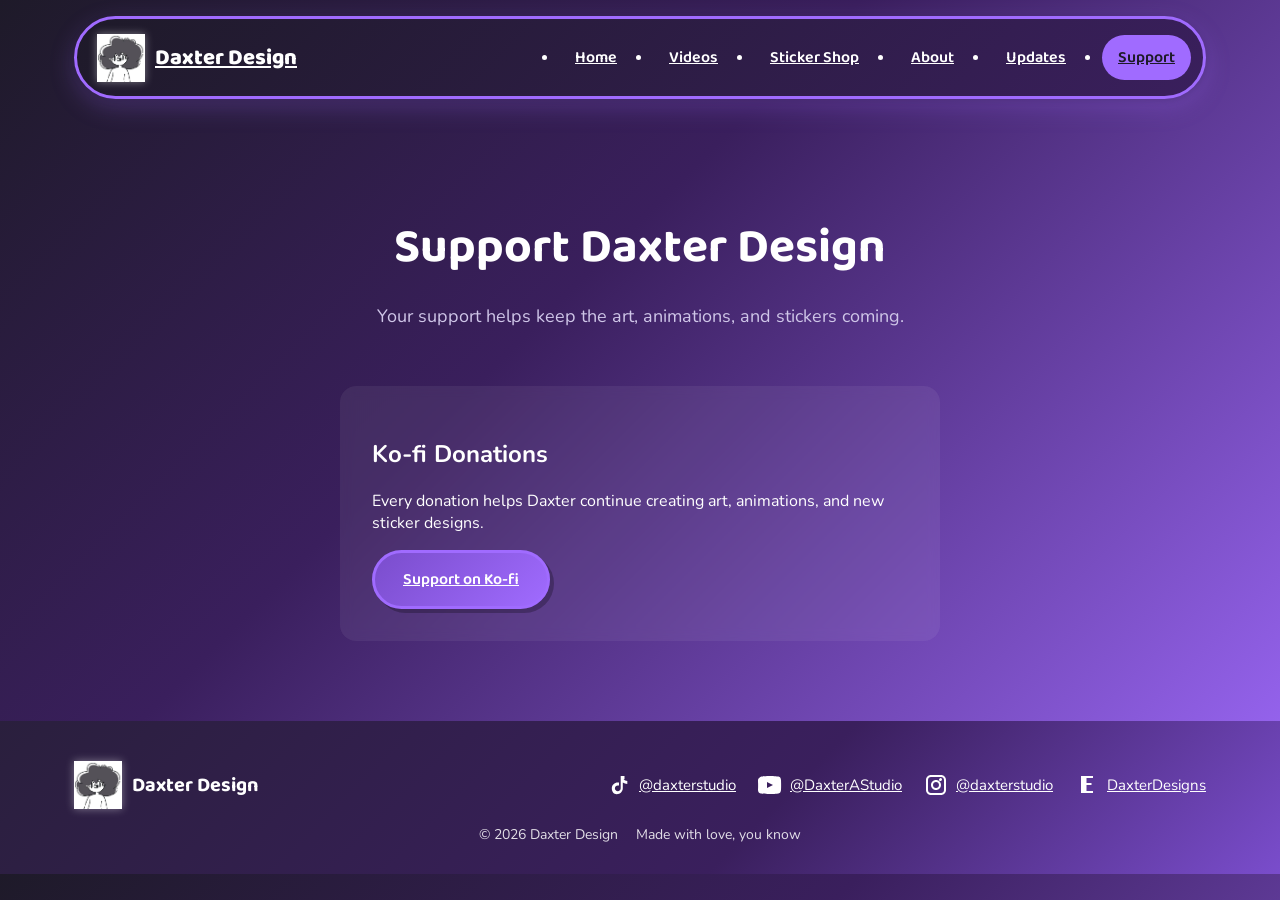
<file: blip-and-co-website/blip-and-co/updates.html>
<!DOCTYPE html>
<html lang="en">
<head>
<meta charset="UTF-8">
<meta name="viewport" content="width=device-width, initial-scale=1.0">
<title>Support Daxter Design</title>
<link rel="stylesheet" href="css/style.css">
</head>
<body>

<header class="site-header">
  <div class="container">
    <nav class="nav-pill">
      <a href="index.html" class="brand">
        <img src="img/daxterlogo.jpg" class="brand-icon"> Daxter Design
      </a>
      <ul class="nav-links">
        <li><a href="index.html">Home</a></li>
        <li><a href="videos.html">Videos</a></li>
        <li><a href="shop.html">Sticker Shop</a></li>
        <li><a href="about.html">About</a></li>
        <li><a href="updates.html">Updates</a></li>
        <li><a href="support.html" class="active">Support</a></li>
      </ul>
      <button class="nav-toggle"></button>
    </nav>
  </div>
</header>

<main>

  <section class="page-hero">
    <h1>Support Daxter Design</h1>
    <p>Your support helps keep the art, animations, and stickers coming.</p>
  </section>

  <section>
    <div class="container">
      <div class="form-card text-center">
        <h2>Ko‑fi Donations</h2>
        <p>Every donation helps Daxter continue creating art, animations, and new sticker designs.</p>
        <a href="https://ko-fi.com/daxterstudio" target="_blank" class="btn btn-primary">
          Support on Ko‑fi
        </a>
      </div>
    </div>
  </section>

</main>

<footer class="site-footer" id="footer"></footer>

<script src="js/footer.js"></script>

</body>
</html>
</file>
<file: blip-and-co-website/blip-and-co/css/style.css>
/* ===========================================================
   GLOBAL RESET & THEME
=========================================================== */
@import url('https://fonts.googleapis.com/css2?family=Baloo+2:wght@500;600;700;800&family=Nunito:wght@400;600;700;800;900&display=swap');

*, *::before, *::after { box-sizing: border-box; }
html { scroll-behavior: smooth; overflow-x: hidden; }
body {
  margin: 0;
  background: var(--grad-bg);
  color: var(--white);
  font-family: var(--font-body);
  overflow-x: hidden;
}

/* ===========================================================
   DESIGN TOKENS
=========================================================== */
:root {
  --purple-1: #A06BFF;
  --purple-2: #7A4DCC;
  --purple-3: #CFA8FF;
  --purple-4: #3A1F5D;

  --white: #FFFFFF;
  --gray-soft: #CFC6E8;
  --gray-dark: #1E1A29;

  --mint: #3DDC97;

  --radius-lg: 28px;
  --radius-md: 20px;
  --radius-sm: 12px;

  --shadow-soft: 0 8px 24px rgba(160,107,255,0.25), 0 2px 6px rgba(0,0,0,0.2);

  --grad-bg: linear-gradient(135deg, #1E1A29 0%, #3A1F5D 40%, #A06BFF 100%);
  --grad-card: linear-gradient(145deg, #2A1F3D, #3A1F5D);
  --grad-nav: linear-gradient(135deg, #1E1A29, #3A1F5D);
  --grad-button: linear-gradient(135deg, #7A4DCC, #A06BFF);

  --font-display: 'Baloo 2', ui-rounded, system-ui, sans-serif;
  --font-body: 'Nunito', system-ui, sans-serif;
}

/* ===========================================================
   CONTAINER
=========================================================== */
.container {
  max-width: 1180px;
  margin: 0 auto;
  padding: 0 24px;
}

/* ===========================================================
   NAVIGATION
=========================================================== */
.site-header {
  position: sticky;
  top: 0;
  z-index: 50;
  padding: 16px 0 0;
}

.nav-pill {
  max-width: 1180px;
  margin: 0 auto;
  display: flex;
  align-items: center;
  justify-content: space-between;
  gap: 12px;
  background: var(--grad-nav);
  border: 3px solid var(--purple-1);
  border-radius: 999px;
  padding: 10px 12px 10px 20px;
  box-shadow: var(--shadow-soft);
}

.brand {
  display: flex;
  align-items: center;
  gap: 10px;
  font-family: var(--font-display);
  font-weight: 800;
  font-size: 22px;
  color: #fff;
}

.brand-icon {
  width: 48px;
  height: 48px;
  object-fit: contain;
  filter: drop-shadow(0 0 4px rgba(255,255,255,0.4));
}

.nav-links {
  display: flex;
  flex-direction: row;
  gap: 20px;
}

.nav-links a {
  font-family: var(--font-display);
  font-weight: 600;
  padding: 10px 16px;
  border-radius: 999px;
  transition: background .15s ease;
  color: #fff;
}

.nav-links a.active {
  background: var(--purple-1);
  color: var(--gray-dark);
}

/* ===========================================================
   MOBILE NAVIGATION
=========================================================== */
.nav-toggle {
  display: none;
}

@media (max-width: 768px) {

  .nav-toggle {
    display: flex;
    width: 40px;
    height: 40px;
    background: transparent;
    border: none;
    justify-content: center;
    align-items: center;
    cursor: pointer;
  }

  .nav-toggle svg {
    width: 28px;
    height: 28px;
    stroke: white;
  }

  .nav-links {
    display: none;
    flex-direction: column;
    gap: 10px;
    background: var(--grad-card);
    padding: 15px;
    border-radius: 10px;
    border: 3px solid var(--purple-1);
  }

  .nav-links.open {
    display: flex;
  }
}

/* ===========================================================
   PAGE HERO
=========================================================== */
.page-hero {
  text-align: center;
  padding: 70px 20px 40px;
}

.page-hero h1 {
  font-family: var(--font-display);
  font-size: 48px;
  margin-bottom: 10px;
  color: #fff;
}

.page-hero p {
  font-size: 18px;
  color: var(--gray-soft);
}

/* ===========================================================
   HOME HERO
=========================================================== */
.hero {
  padding: 64px 0 40px;
}

.hero-grid {
  display: grid;
  grid-template-columns: 1.1fr 1fr;
  gap: 40px;
  align-items: center;
}

.hero h1 {
  font-size: clamp(40px, 6vw, 68px);
  color: #fff;
}

.hero-sub {
  font-size: 19px;
  color: var(--gray-soft);
}

.hero-actions {
  display: flex;
  gap: 14px;
  flex-wrap: wrap;
  margin-top: 26px;
}

.hero-art .brand-icon {
  width: 140px;
  height: 140px;
}

/* ===========================================================
   BUTTONS
=========================================================== */
.btn {
  display: inline-flex;
  align-items: center;
  justify-content: center;
  gap: 8px;
  font-family: var(--font-display);
  font-weight: 600;
  padding: 14px 28px;
  border-radius: 999px;
  border: 3px solid var(--purple-1);
  background: var(--grad-button);
  color: var(--white);
  box-shadow: 4px 4px 0 rgba(0,0,0,0.25);
  transition: transform .2s ease, box-shadow .2s ease;
}

.btn:hover {
  transform: translate(-2px,-3px) rotate(-1deg);
  box-shadow: 6px 7px 0 rgba(0,0,0,0.35);
}

.btn-primary {
  background: var(--grad-button);
}

.btn-ghost {
  background: transparent;
  border-color: var(--purple-1);
  color: var(--purple-1);
}

.btn-sm {
  padding: 9px 18px;
  font-size: 14px;
}

/* ===========================================================
   SECTION HEADERS
=========================================================== */
.section-head h2 {
  font-family: var(--font-display);
  font-size: 28px;
  margin-bottom: 20px;
  color: #fff;
}

/* ===========================================================
   VIDEO CARDS
=========================================================== */
.video-card {
  background: var(--grad-card);
  border: 3px solid var(--purple-1);
  border-radius: var(--radius-md);
  padding: 16px;
  margin-bottom: 30px;
  transition: transform .3s ease;
}

.video-card:hover {
  transform: translateY(-6px);
}

.video-card .thumb {
  border-radius: var(--radius-sm);
  overflow: hidden;
  border: 2px solid var(--purple-1);
  aspect-ratio: 16/9;
  margin-bottom: 12px;
}

.video-card .thumb img {
  width: 100%;
  height: 100%;
  object-fit: cover;
  transition: transform .35s ease;
}

.video-card:hover .thumb img {
  transform: scale(1.06);
}

.video-card h3 {
  font-size: 19px;
  margin-bottom: 6px;
  color: #fff;
}

.video-card .desc {
  font-size: 14px;
  color: var(--gray-soft);
  margin-bottom: 10px;
}

/* ===========================================================
   GRID LAYOUTS
=========================================================== */
.grid-4 {
  display: grid;
  grid-template-columns: repeat(4,1fr);
  gap: 24px;
}

@media (max-width: 980px) {
  .grid-4 { grid-template-columns: repeat(2,1fr); }
}

@media (max-width: 600px) {
  .grid-4 { grid-template-columns: 1fr; }
}

/* ===========================================================
   STICKER GALLERY (Home Page)
=========================================================== */
.sticker-gallery {
  width: 100%;
  max-width: 240px;
  margin: 30px auto;
  text-align: center;
}

.sticker-slider {
  display: flex;
  width: 100%;
  overflow: hidden;
  transition: transform 0.4s ease-in-out;
  touch-action: none;
}

.sticker-slide {
  min-width: 100%;
  flex-shrink: 0;
  display: flex;
  justify-content: center;
  align-items: center;
}

.sticker-slide img {
  width: 200px;
  border-radius: 10px;
}


/* Featured Sticker Gallery */
.featured-sticker-gallery {
  width: 100%;
  max-width: 260px;
  margin: 0 auto;
  text-align: center;
  position: relative;
  height: 260px;
}

.featured-sticker-gallery img {
  width: 100%;
  height: 100%;
  object-fit: cover;
  border-radius: var(--radius-md);
  border: 3px solid var(--purple-1);
  position: absolute;
  top: 0;
  left: 0;
  opacity: 0;
  animation: fadeSticker 4s linear forwards;
}

@keyframes fadeSticker {
  0% { opacity: 0; transform: scale(0.95); }
  10% { opacity: 1; transform: scale(1); }
  90% { opacity: 1; transform: scale(1); }
  100% { opacity: 0; transform: scale(0.95); }
}

/* ===========================================================
   FEATURED STICKER GALLERY (Auto-Rotate + Buttons)
=========================================================== */

.featured-sticker-gallery-wrapper {
  display: flex;
  align-items: center;
  justify-content: center;
  gap: 14px;
  margin-top: 20px;
}

.featured-sticker-gallery {
  width: 100%;
  max-width: 260px;
  height: 260px;
  position: relative;
  border-radius: var(--radius-md);
  overflow: hidden;
}

.featured-sticker-gallery img {
  width: 100%;
  height: 100%;
  object-fit: cover;
  border-radius: var(--radius-md);
  border: 3px solid var(--purple-1);
  position: absolute;
  top: 0;
  left: 0;
  opacity: 0;
  animation: fadeSticker 4s linear forwards;
  cursor: pointer; /* click to open Etsy */
}

@keyframes fadeSticker {
  0% { opacity: 0; transform: scale(0.95); }
  10% { opacity: 1; transform: scale(1); }
  90% { opacity: 1; transform: scale(1); }
  100% { opacity: 0; transform: scale(0.95); }
}


/* ===========================================================
   STICKER CARDS (Shop Page)
=========================================================== */
.sticker-card {
  background: var(--grad-card);
  border: 3px solid var(--purple-1);
  border-radius: var(--radius-md);
  padding: 16px;
  transition: transform .3s ease;
}

.sticker-card:hover {
  transform: translateY(-6px);
}

.shop-card {
  text-align: center;
}

.sticker-thumb {
  border-radius: var(--radius-sm);
  overflow: hidden;
  background: var(--purple-4);
  border: 2px solid var(--purple-1);
  aspect-ratio: 1/1;
  width: 100%;
  max-width: 220px;
  margin: 0 auto 12px;
  display: flex;
  align-items: center;
  justify-content: center;
}

.sticker-thumb img {
  width: 100%;
  height: 100%;
  object-fit: cover;
}

.row {
  display: flex;
  align-items: center;
  justify-content: center;
  gap: 10px;
}

/* ===========================================================
   ABOUT PAGE
=========================================================== */
.about-hero {
  display: grid;
  grid-template-columns: 1fr 1fr;
  gap: 40px;
  align-items: center;
}

.blob-wrap {
  display: flex;
  justify-content: center;
  align-items: center;
}

.wobble {
  animation: wobble 3s ease-in-out infinite;
}

@keyframes wobble {
  0%,100% { transform: rotate(-2deg); }
  50% { transform: rotate(2deg); }
}

/* ===========================================================
   SUPPORT PAGE CHECKLIST
=========================================================== */
.checklist {
  list-style: none;
  padding-left: 0;
  margin: 20px 0;
}

.checklist li {
  margin-bottom: 10px;
  padding-left: 24px;
  position: relative;
  font-size: 16px;
  color: #fff;
}

.checklist li::before {
  content: "✔";
  position: absolute;
  left: 0;
  top: 0;
  color: var(--mint);
  font-weight: 700;
}

/* ===========================================================
   CONTACT FORM
=========================================================== */
.form-card {
  max-width: 600px;
  margin: 0 auto;
  background: #ffffff10;
  padding: 32px;
  border-radius: 16px;
  backdrop-filter: blur(6px);
}

.input-field,
.textarea-field {
  width: 100%;
  padding: 12px;
  border-radius: 10px;
  border: 1px solid #c7d2fe;
  margin-bottom: 15px;
  font-size: 16px;
}

.textarea-field {
  height: 150px;
  resize: none;
}

/* ===========================================================
   BACKGROUND BLOBS (ENABLED)
=========================================================== */
.bg-blob-field {
  position: fixed;
  inset: 0;
  overflow: hidden;
  z-index: -1;
}

.bgb {
  position: absolute;
  border-radius: 50%;
  filter: blur(60px);
  opacity: 0.35;
  animation: blobFloat 12s ease-in-out infinite;
}

@keyframes blobFloat {
  0%,100% { transform: translateY(0); }
  50% { transform: translateY(-40px); }
}

/* ===========================================================
   FOOTER
=========================================================== */
.site-footer {
  background: linear-gradient(135deg, #2A1F3D 0%, #3A1F5D 60%, #7A4DCC 100%);
  padding: 40px 0 30px;
  margin-top: 80px;
  color: #fff;
}

.footer-grid {
  max-width: 1180px;
  margin: 0 auto;
  padding: 0 24px;
  display: flex;
  align-items: center;
  justify-content: space-between;
}

.footer-brand {
  display: flex;
  align-items: center;
  gap: 10px;
  font-family: var(--font-display);
  font-size: 20px;
  font-weight: 700;
  color: #fff;
}

.footer-social {
  display: flex;
  align-items: center;
  gap: 22px;
}

.footer-social img {
  width: 24px;
  height: 24px;
  filter: brightness(1.3);
}

.social-link {
  display: flex;
  align-items: center;
  gap: 8px;
  font-size: 15px;
  transition: opacity .2s ease, transform .2s ease;
  color: #fff;
}

.social-link:hover {
  opacity: 0.8;
  transform: translateY(-2px);
}

.footer-bottom {
  margin-top: 16px;
  text-align: center;
  font-size: 14px;
  opacity: 0.85;
  display: flex;
  justify-content: center;
  gap: 18px;
  color: #fff;
}
</file>
